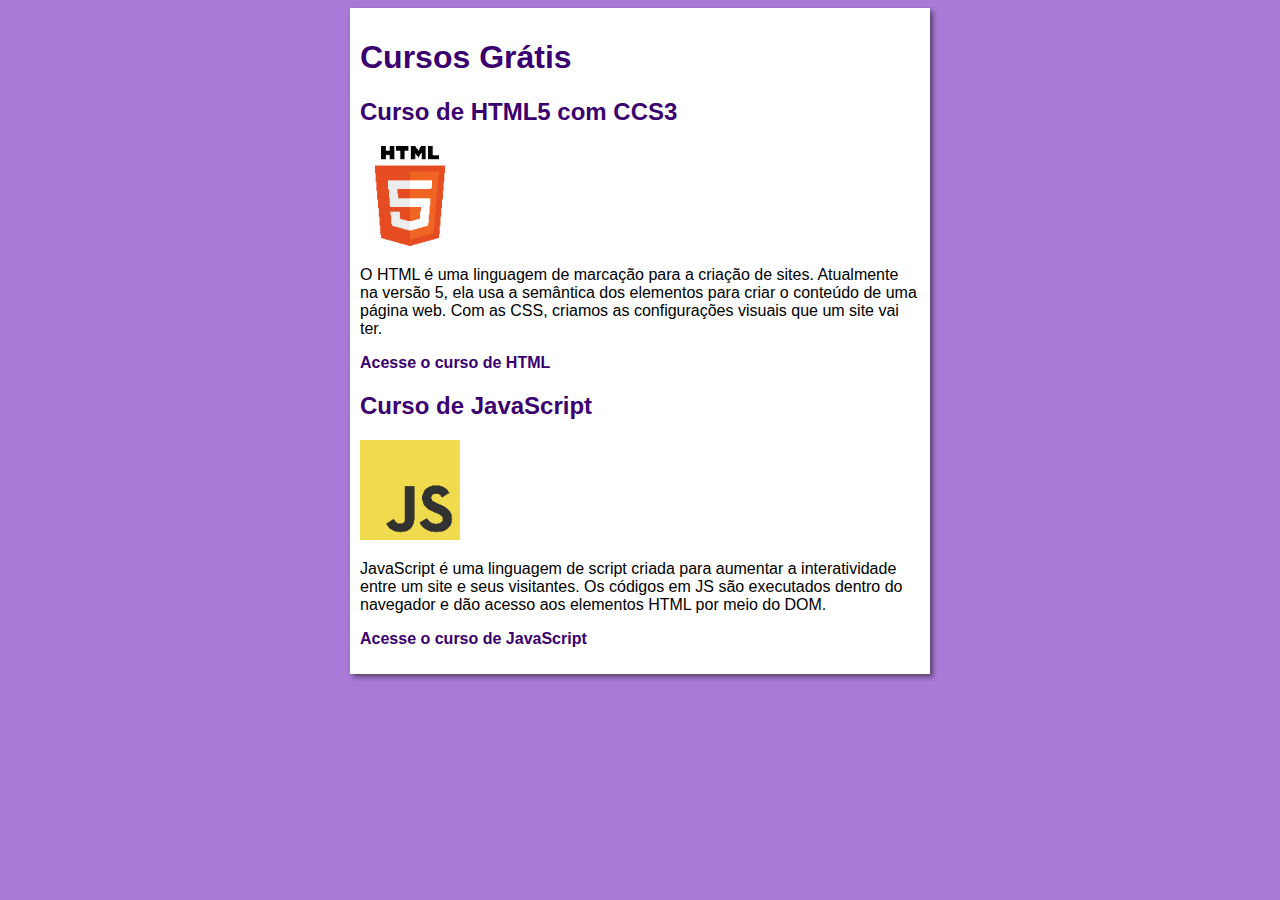
<file: index.html>
<!DOCTYPE html>
<html lang="pt-br">

<head>
    <meta charset="UTF-8">
    <meta http-equiv="X-UA-Compatible" content="IE=edge">
    <meta name="viewport" content="width=device-width, initial-scale=1.0">
    <title>Curso em vídeo</title>
    <link rel="stylesheet" href="estilos/style.css">
</head>

<body>
    <main>
        <header>
            <h1>Cursos Grátis</h1>
        </header>
        <article>
            <h2>Curso de HTML5 com CCS3</h2>
            <img class="lado" src="imagens/HTML5.png" alt="Curso HTML">
            <p>O HTML é uma linguagem de marcação para a criação de sites.
                Atualmente na versão 5, ela usa a semântica dos elementos para criar
                o conteúdo de uma página web. Com as CSS, criamos as configurações visuais
                que um site vai ter.</p>
            <p><a href="curso-html.html">Acesse o curso de HTML</a></p>
        </article>
        <article>
            <h2>Curso de JavaScript</h2>
            <img class="lado" src="imagens/JavaScript.png" alt="Curso JS">
            <p>JavaScript é uma linguagem de script
                criada para aumentar a interatividade entre um site e seus visitantes.
                Os códigos em JS são executados dentro do navegador e dão acesso aos
                elementos HTML por meio do DOM.</p>
            <p><a href="curso-js.html">Acesse o curso de JavaScript</a></p>
        </article>
    </main>
</body>

</html>
</file>
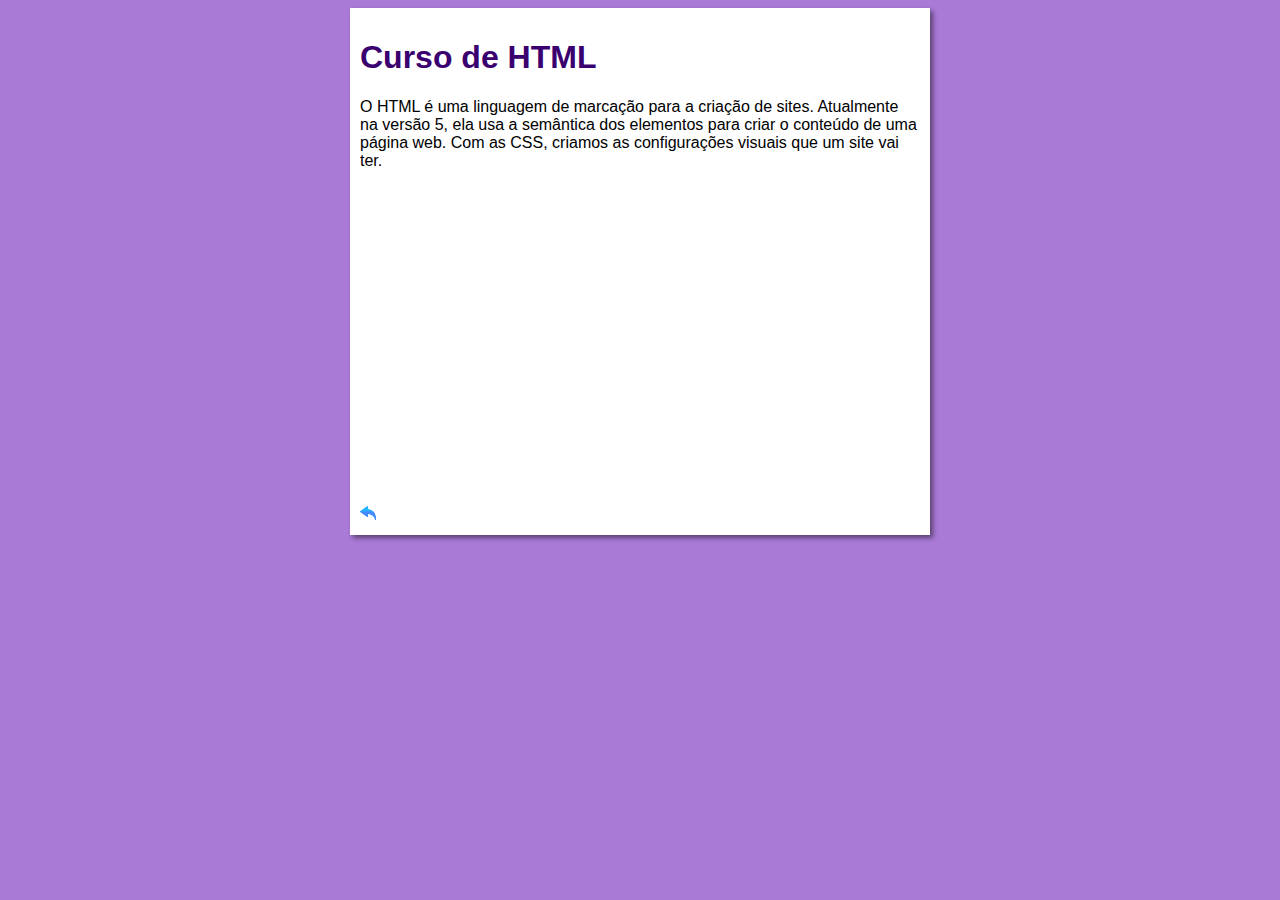
<file: curso-html.html>
<!DOCTYPE html>
<html lang="pt-br">

<head>
    <meta charset="UTF-8">
    <meta http-equiv="X-UA-Compatible" content="IE=edge">
    <meta name="viewport" content="width=device-width, initial-scale=1.0">
    <title>Curso de HTML</title>
    <link rel="stylesheet" href="estilos/style.css">
</head>

<body>
    <main>
        <header>
            <h1>Curso de HTML</h1>
        </header>
        <article>
            <p> O HTML é uma linguagem de marcação para a criação de sites.
                Atualmente na versão 5, ela usa a semântica dos elementos para criar
                o conteúdo de uma página web. Com as CSS, criamos as configurações visuais
                que um site vai ter.
            </p>

            <iframe width="560" height="315" src="https://www.youtube.com/embed/Ejkb_YpuHWs"
                title="YouTube video player" frameborder="0" allow="accelerometer; autoplay;
             clipboard-write; encrypted-media; gyroscope; picture-in-picture" allowfullscreen></iframe>

            <a href="index.html"><img src="imagens/de-volta.png" alt="voltar"></a>

        </article>
    </main>
</body>

</html>
</file>
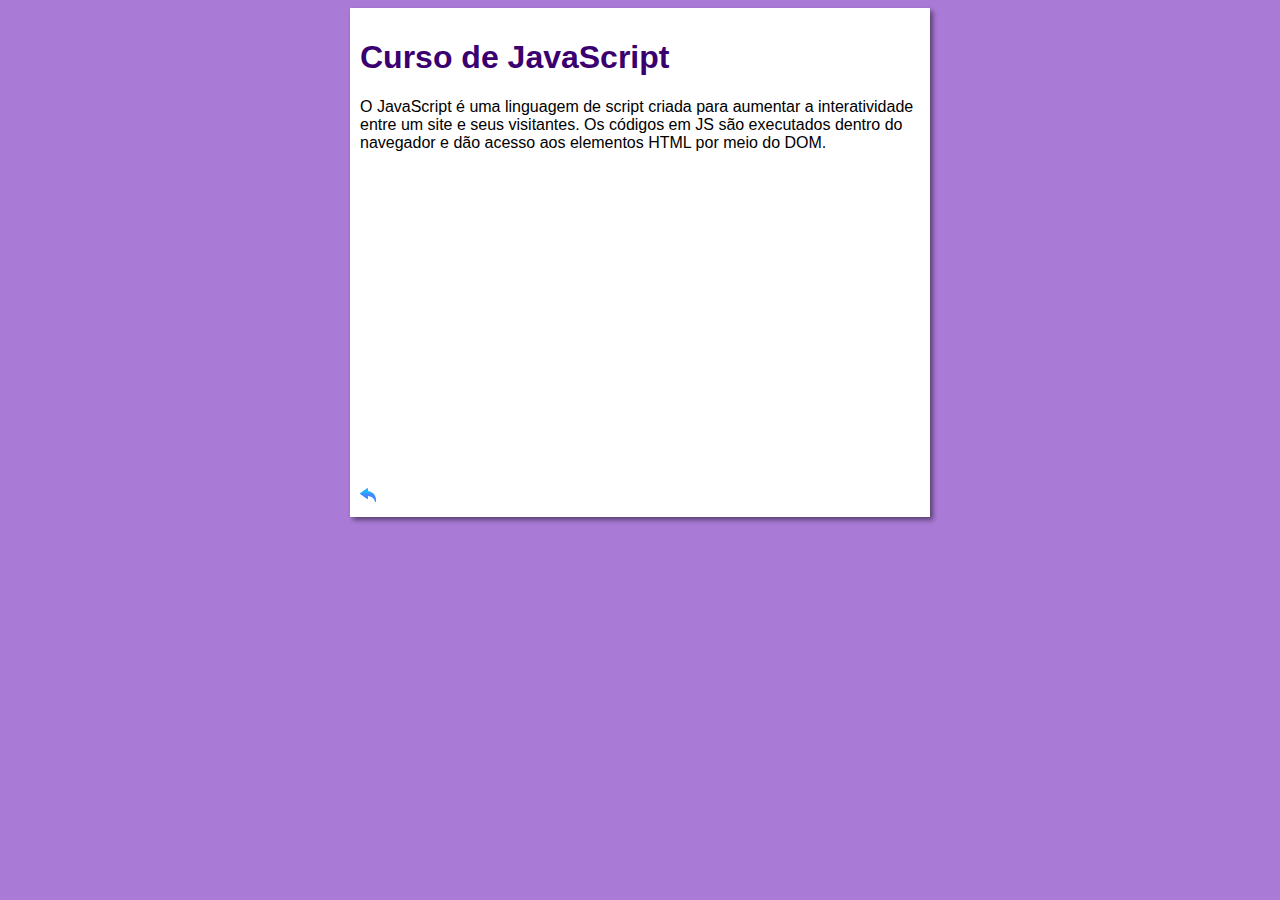
<file: curso-js.html>
<!DOCTYPE html>
<html lang="pt-br">

<head>
    <meta charset="UTF-8">
    <meta http-equiv="X-UA-Compatible" content="IE=edge">
    <meta name="viewport" content="width=device-width, initial-scale=1.0">
    <title>Curso de JavaScript</title>
    <link rel="stylesheet" href="estilos/style.css">
</head>

<body>
    <main>
        <header>
            <h1>Curso de JavaScript</h1>
        </header>
        <article>
            <p> O JavaScript é uma linguagem de script criada para aumentar
                a interatividade entre um site e seus visitantes. Os códigos em JS são executados dentro do
                navegador e dão acesso aos elementos HTML por meio do DOM.
            </p>

            <iframe width="560" height="315" src="https://www.youtube.com/embed/BXqUH86F-kA"
                title="YouTube video player" frameborder="0" allow="accelerometer; autoplay; clipboard-write;
             encrypted-media; gyroscope; picture-in-picture" allowfullscreen></iframe>

            <a href="index.html"><img src="imagens/de-volta.png" alt="voltar"></a>

        </article>
    </main>
</body>

</html>
</file>
<file: estilos/style.css>
* {
    font-family: Arial, Helvetica, sans-serif;
    font-size: 16px;
}

body {
    background-color: rgb(170, 122, 215);
}


main {
    background-color: white;
    width: 560px;
    margin: auto;
    padding: 10px;
    box-shadow: 3px 3px 5px rgba(0, 0, 0, 0.473);
}

h1 {
    font-size: 2em;
    color: rgb(58, 0, 112);
}

h2 {
    font-size: 1.5em;
    color: rgb(58, 0, 112);
}


a {
    text-decoration: none;
    font-weight: bold;
    color: rgb(58, 0, 112);
}

a:hover {
    text-decoration: underline;
    color: rgb(26, 26, 255);
}
</file>
